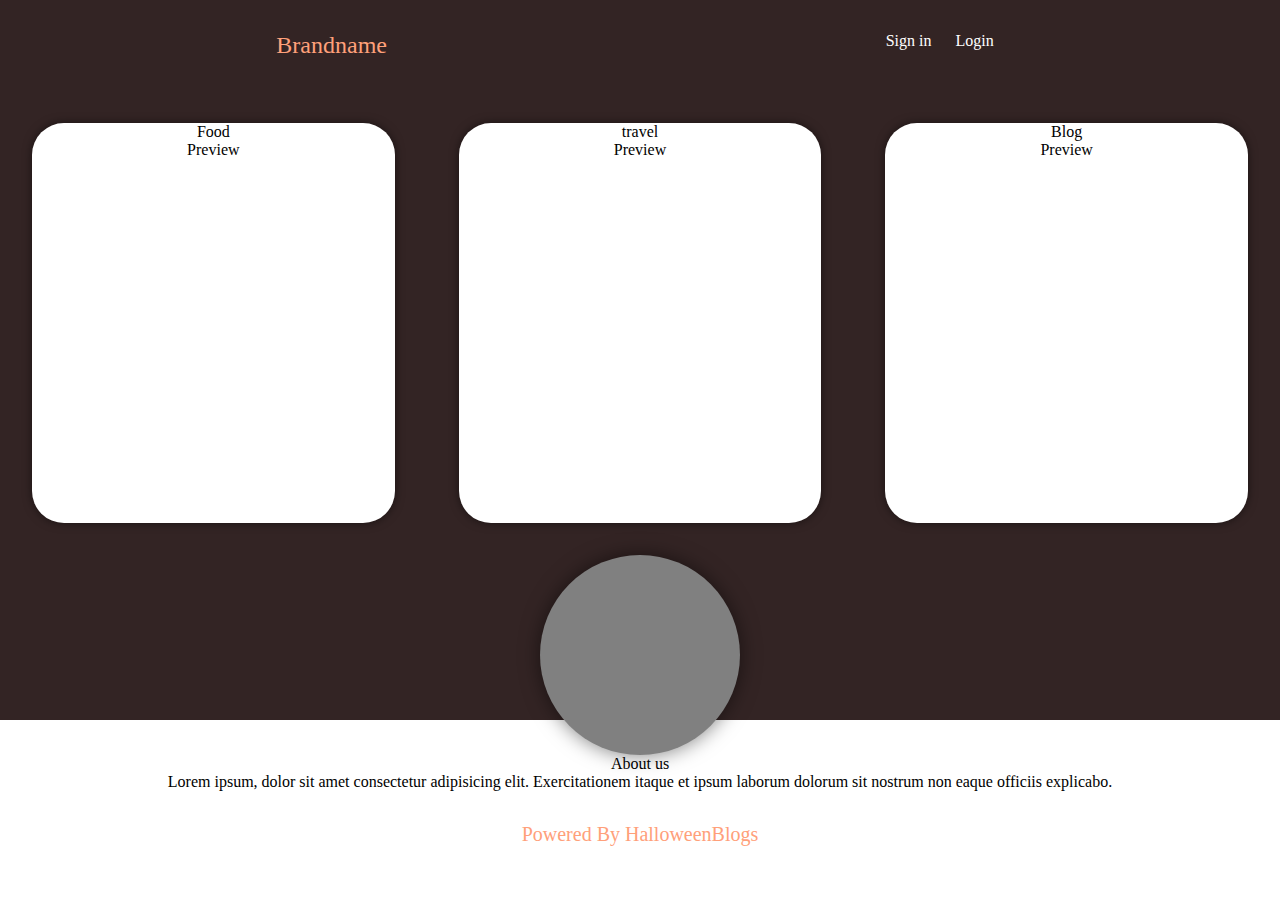
<file: index.html>
<!DOCTYPE html>
<html lang="en">
<head>
    <meta charset="UTF-8">
    <meta name="viewport" content="width=device-width, initial-scale=1.0">
    <title>Document</title>
    <link rel="stylesheet" href="style.css">
</head>
<body>
    <div class="container">
        <nav>
            <div class="brandname">
                Brandname
            </div>
            <div class="buttons">
                <a href="sign.html" class="signin">
                    Sign in 
                </a>
                <a href="login.html" class="login">
                    Login
                </a>
            </div>
        </nav>
        <div class="con">
            <div class="infocard">
               <label id="textinit">Food</label><br>
               <label  class="hover">Preview</label> 
            </div>
            <div class="infocard">
               <label id="textinit">travel</label><br>
               <label  class="hover">Preview</label> 
            </div>
            <div class="infocard">
               <label id="textinit">Blog</label><br>
               <label  class="hover">Preview</label> 
            </div>
            
            
        </div> 
        <div class="anrow">
            <div class="imageme">
          
            </div> 
            <label id="imagelabel">About us</label>
            <br>
            <p>
                Lorem ipsum, dolor sit amet consectetur adipisicing elit. Exercitationem itaque et ipsum laborum dolorum sit nostrum non eaque officiis explicabo.
            </p>
        </div>
        <footer>
            Powered By HalloweenBlogs
        </footer>
    </div>
    
    
</body>
<script src="app.js"></script>
</html>
</file>
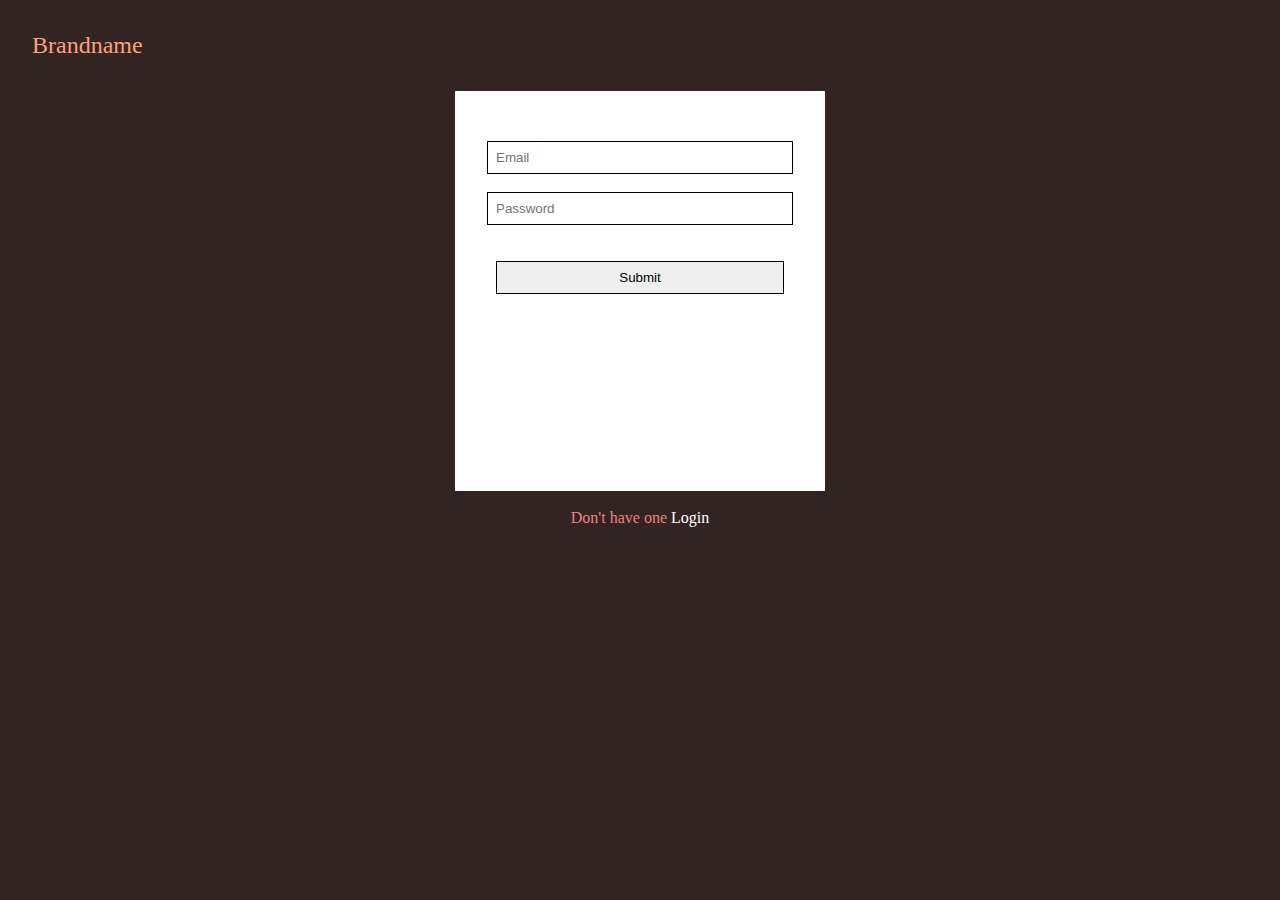
<file: login.html>
<!DOCTYPE html>
<html lang="en">
<head>
    <meta charset="UTF-8">
    <meta name="viewport" content="width=device-width, initial-scale=1.0">
    <title>Document</title>
    <style>
        * {
  margin: 0;
  padding: 0;
}
.container {
  background-color: #332424;
  height: 80vh;
}
.brandname {
  font-size: 24px;
  margin:2rem;
  color: lightsalmon;
}
body{
    background-color: #332424;
}
.form{
    
    padding-top: 50px;
    padding-left:10px; padding-right:10px;
    background:white;
    height:350px;
    width:350px;
    box-shadow: 0 0 20 rgba(255, 255, 255, 0.5);
    z-index: 2;
    margin:auto;
}
form{
    display:flex;
    flex-direction: column;
    margin: auto;
}
input{
    width: 32vh;
    border: solid black 1px;
    margin:auto;
    padding:8px;
}
#if-you-have{
    color: lightcoral;
    
}
a{
    text-decoration:none;
    color:white;
}
a:hover{
    color:lightsalmon;
}
input:hover{
    border: solid blue 2px;
}
    </style>
</head>
<body>
    <div class="container">
        <nav>
            <div class="brandname">
                Brandname
            </div>
    </nav>
    <div class="form">
        <form>
            <input type="Email" class="form-control" placeholder="Email">
           <br> <input type="password" class="form-control" placeholder="Password">
           <br> 
           <br><input type="submit">
        </form>
    </div>
    <center>
   
        <br><label id="if-you-have"> Don't have one </label> <a href="sign.html"> Login </a>
    </center>
    </div>
</body>
</html>
</file>
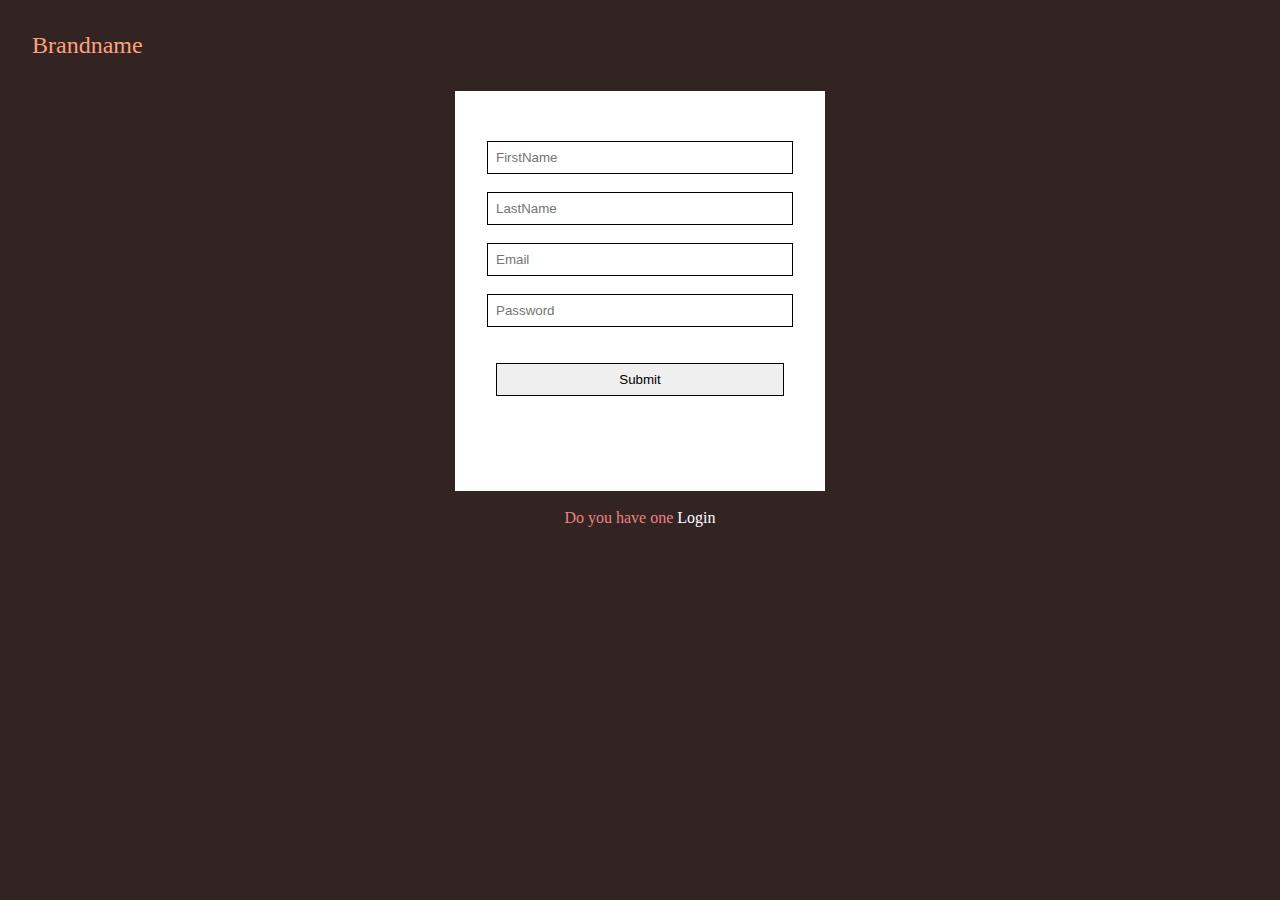
<file: sign.html>
<!DOCTYPE html>
<html lang="en">
<head>
    <meta charset="UTF-8">
    <meta name="viewport" content="width=device-width, initial-scale=1.0">
    <title>Document</title>
    <style>
        * {
  margin: 0;
  padding: 0;
}
.container {
  background-color: #332424;
  height: 80vh;
}
.brandname {
  font-size: 24px;
  margin:2rem;
  color: lightsalmon;
}
body{
    background-color: #332424;
}
.form{
    
    padding-top: 50px;
    padding-left:10px; padding-right:10px;
    background:white;
    height:350px;
    width:350px;
    box-shadow: 0 0 20 rgba(255, 255, 255, 0.5);
    z-index: 2;
    margin:auto;
}
form{
    display:flex;
    flex-direction: column;
    margin: auto;
}
input{
    width: 32vh;
    border: solid black 1px;
    margin:auto;
    padding:8px;
}
input:hover{
    border: solid blue 2px;
}
#if-you-have{
    color: lightcoral;
    
}
a{
    text-decoration:none;
    color:white;
}
a:hover{
    color:lightsalmon;
}
    </style>
</head>
<body>
    <div class="container">
        <nav>
            <div class="brandname">
                Brandname
            </div>
    </nav>
    <div class="form">
        <form>
            <input type="Name" class="form-control" placeholder="FirstName">
           <br> <input type="Name" class="form-control" placeholder="LastName">
            <br><input type="Email" class="form-control" placeholder="Email">
           <br> <input type="password" class="form-control" placeholder="Password">
           <br> 
           <br><input type="submit">
        </form>
    </div>
    <center>
   
        <br><label id="if-you-have"> Do you have one </label> <a href="login.html"> Login </a>
    </center>
    </div>
</body>
</html>
</file>
<file: style.css>
* {
  margin: 0;
  padding: 0;
}
.container {
  background-color: #332424;
  height: 80vh;
}
.brandname {
  font-size: 24px;
  color: lightsalmon;
}
nav {
  padding: 2rem;
  display: flex;
  justify-content: space-around;
}
.signin,
.login {
  background: none;
  margin: 18px 10px;
  text-decoration: none;
  border: none;
  color: white;
}
.signin:hover,
.login:hover {
  background: none;
  margin: 18px 10px;
  border: none;
  color: lightsalmon;
}
.infocard {
  height: 400px;
  width: 400px;
  background: white;
  text-align: center;

  margin: 2rem;
  box-shadow: 0 0 10px rgba(0, 0, 0, 0.5);
  border-radius: 2rem;
}
.con {
  display: flex;
  justify-content: space-around;
}
li {
  list-style: none;
  color: white;
}

@media (max-width: 1000px) {
  .con {
    flex-direction: column;
    align-items: center;
  }
}
.imageme {
  margin: 2rem;
  border-radius: 50%;
  height: 200px;
  width: 200px;
  background-image: url("https://img.icons8.com/bubbles/2x/guest-male.png");
  margin: auto;
  box-shadow: 0 0 20px rgba(0, 0, 0, 0.5);
  z-index: 2;
  background-color: grey;
}

.anrow {
  text-align: center;
}
footer {
  margin-top: 2rem;
  font-size: 20px;
  text-align: center;
  color: lightsalmon;
}
</file>
